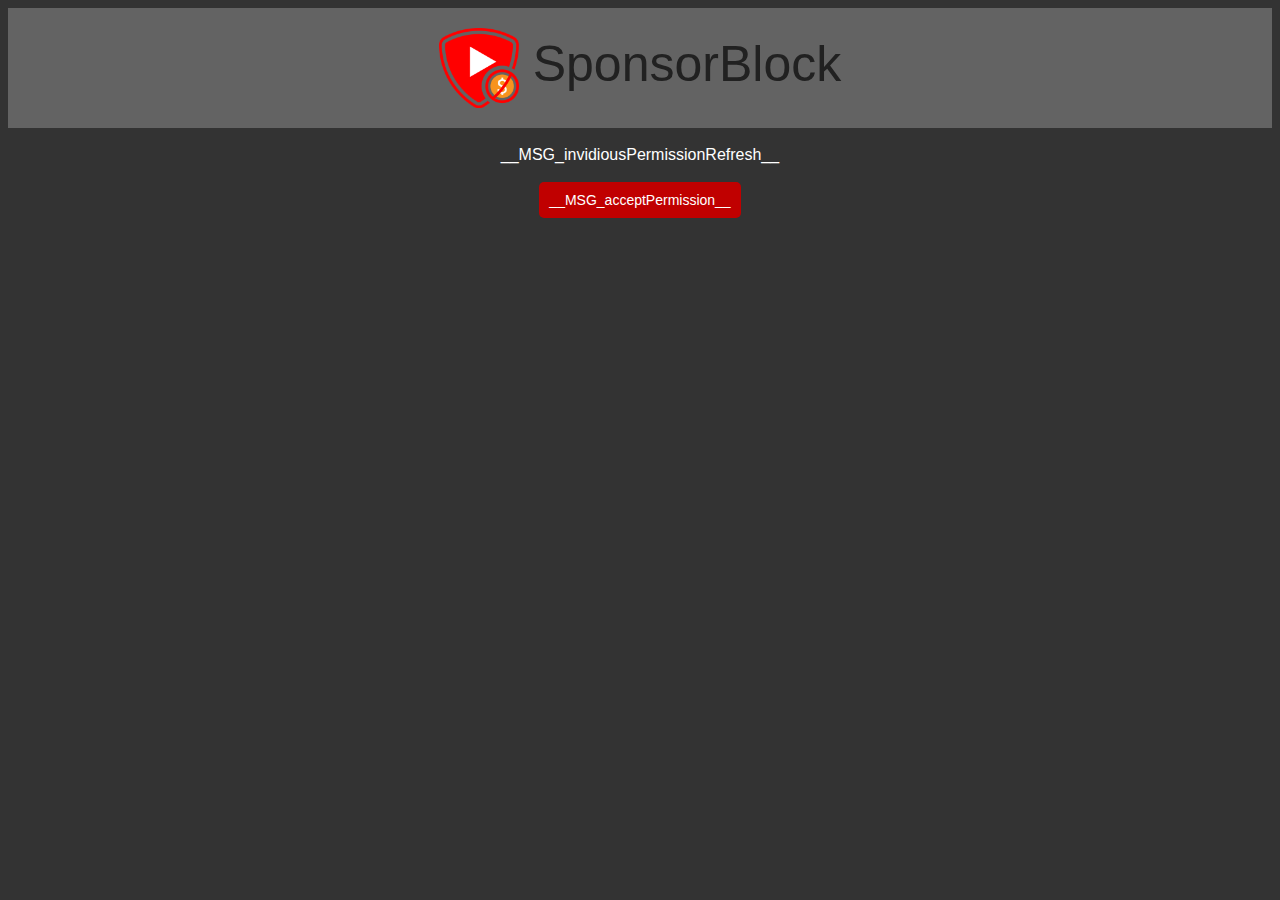
<file: TubeBR/permissions/index.html>
<!DOCTYPE html>

<head>
  <title>Permissions - SponsorBlock</title>
  <meta charset="utf-8">

  <link href="styles.css" rel="stylesheet"/>

  <script src="../js/permissions.js"></script>
</head>

<body class="sponsorBlockPageBody">

	<div id="title" class="titleBar">
		<img src="../icons/LogoSponsorBlocker256px.png" height="80" class="profilepic"/>
		SponsorBlock
	</div>

	<br/>

	<div class="center">
		__MSG_invidiousPermissionRefresh__
	</div>

	<br/>

	<div class="center">
		<div id="acceptPermissionButton" class="option-button inline">
			__MSG_acceptPermission__
		</div>
	</div>

</body>
</file>
<file: TubeBR/permissions/styles.css>
/* Options page CSS */
html {
    color-scheme: dark;
}

body {
    font-family: sans-serif;
}

.center {
    text-align: center;
}

.inline {
    display: inline-block;
}

.bold {
    font-weight: bold;
}

.hidden {
    display: none !important;
}

.keybind-status {
    display: inline;
}

.small-description {
    color: white;
    font-size: 13px;
}

.medium-description {
    color: white;
    font-size: 15px;
}

.option-text-box {
    width: 300px;
}

.option-button {
    cursor: pointer;

    background-color: #c00000;
    padding: 10px;
    color: white;
    border-radius: 5px;
    font-size: 14px;

    width: max-content;
}

.option-button:hover {
    background-color: #fc0303;
}

.option-button.disabled {
    cursor: default;

    background-color: #520000;
    color: grey;
}

#options {
    max-width: 60%;
    text-align: left;
    display: inline-block;
}

.switch-container:after {
	content: attr(label-name);
    position: absolute;
    padding: 4px;
    width: max-content;

    font-size: 14px;
    color: white;
}

.text-label-container {
    font-size: 14px;
    color: white;
}

.switch {
    position: relative;
    display: inline-block;
    width: 40px;
    height: 24px;
}

.switch input { 
    opacity: 0;
    width: 0;
    height: 0;
}

.slider {
    position: absolute;
    cursor: pointer;
    top: 0;
    left: 0;
    right: 0;
    bottom: 0;
    background-color: #707070;
}

.animated * {
    -webkit-transition: .4s;
    transition: .4s;
}

.slider:before {
    position: absolute;
    content: "";
    height: 16px;
    width: 16px;
    left: 4px;
    bottom: 4px;
    background-color: white;
}

.animated .slider:before {
    -webkit-transition: .4s;
    transition: .4s;
}

input:checked + .slider {
    background-color: #fc0303;
}

input:checked + .slider:before {
    -webkit-transform: translateX(16px);
    -ms-transform: translateX(16px);
    transform: translateX(16px);
}

/* Rounded sliders */
.slider.round {
    border-radius: 34px;
}

.slider.round:before {
    border-radius: 50%;
}


/* Boilerplate CSS from https://ajay.app */

body {
    background-color: #333333;
}

.projectPreview {
    position: relative;
}

.projectPreviewImage {
    position: absolute;
    left: -90px;
    width: 80px;
    top: 50%;
    transform: translateY(-50%);
}

.projectPreviewImageLarge {
    position: absolute;
    left: -210px;
    width: 200px;
    top: 50%;
    transform: translateY(-20%);
}

.projectPreviewImageLargeRight {
    position: absolute;
    right: -210px;
    width: 200px;
    top: 50%;
    transform: translateY(-50%);
}

.createdBy {
    font-size: 14px;
    text-align: center;
    padding-top: 0px;
    padding-bottom: 0px;

    display: inline-block;
}

#title {
    background-color: #636363;
  
    text-align: center;
    vertical-align: middle;
  
    font-size: 50px;
    color: #212121;
  
    padding: 20px;
  
    text-decoration: none;
  
    transition: font-size 1s;
}

.subtitle {
    font-size: 40px;
    color: #dad8d8;
  
    padding-top: 10px;
  
    transition: font-size 0.4s;
}

.subtitle:hover {
    font-size: 45px;
  
    transition: font-size 0.4s;
}

.profilepic {
    background-color: #636363 !important;
    vertical-align: middle;
}

.profilepiccircle {
    vertical-align: middle;
    overflow: hidden;
    border-radius: 50%;
}

a {
    text-decoration: underline;
    color: inherit;
}

.link {
    padding: 20px;
  
    height: 80px;
  
    transition: height 0.2s;
}

.link:hover {
    height: 95px;
  
    transition: height 0.2s;
}

#contact,.smalllink {
    font-size: 25px;
    color: #e8e8e8;
  
    text-align: center;
  
    padding: 10px;
}

#contact {
    text-decoration: none;
}

p,li {
    font-size: 20px;
    color: #c4c4c4;
  
    padding: 10px;
}

p,li,code,a {
    max-width: 60%;
    text-align: left;
    overflow-wrap: break-word;
}

@media screen and (orientation:portrait) {
    p,li,code,a {
        max-width: 100%;
    }
  
    .projectPreviewImage {
        position: unset;
        width: 130px;
        display: block;
        margin: auto;
        transform: none;
    }
}

.previewImage {
    max-height: 200px;
}

img {
    max-width: 100%;
  
    text-align: center;
}

#recentPostTitle {
    font-size: 30px;
    color: #dad8d8;
}

#recentPostDate {
    font-size: 15px;
    color: #dad8d8;
}

h1,h2,h3,h4,h5,h6 {
    color: #dad8d8;
}

svg {
    text-decoration: none; 
}

.number-container:before {
    content: attr(label-name);
    padding-right: 4px;
    width: max-content;

    font-size: 14px;
    color: white;
}

/* React styles */

.categoryTableElement {
    font-size: 16px;

    color: white;
}

.categoryTableElement > * {
    padding-right: 15px;
    padding-bottom: 15px;
}

.categoryOptionsSelector {
    background-color: #c00000;
    color: white;
    
    border: none;
    font-size: 14px;
    padding: 5px;
    border-radius: 5px;
}

.categoryColorTextBox {
    width: 60px;

    background: none;
    border: none;
}
</file>
